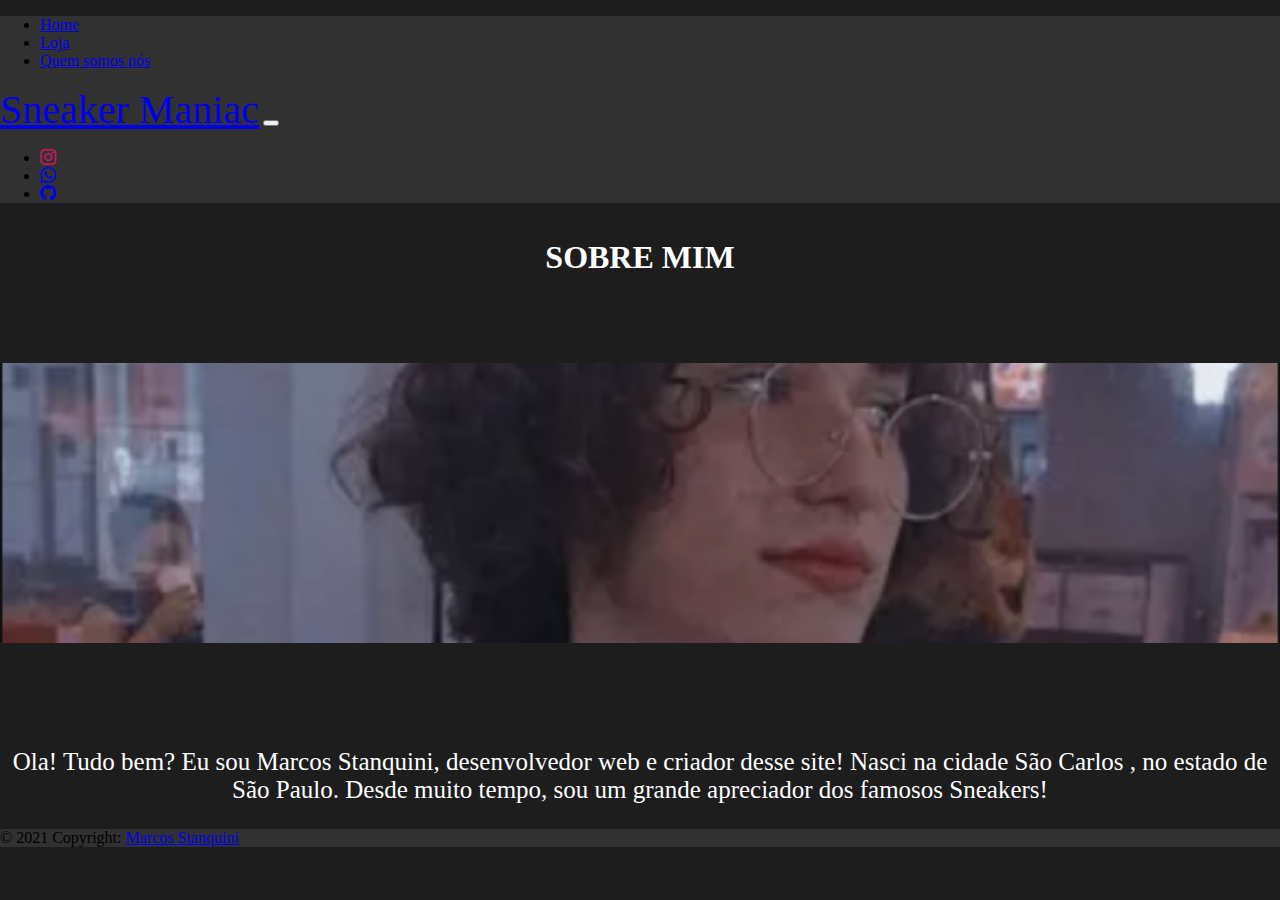
<file: sobre.html>
<!DOCTYPE html>
<html>

<head>
  <title>Sneaker Maniac</title>
  <meta charset="UTF-8">
  <meta http-equiv="X-UA-Compatible" content="IE=edge">
  <meta name="viewport" content="width=device-width, initial-scale=1.0">
  <script src="https://cdn.jsdelivr.net/npm/popper.js@1.16.0/dist/umd/popper.min.js"
    integrity="sha384-Q6E9RHvbIyZFJoft+2mJbHaEWldlvI9IOYy5n3zV9zzTtmI3UksdQRVvoxMfooAo" crossorigin="anonymous">
    </script>
  <script src="https://stackpath.bootstrapcdn.com/bootstrap/5.0.0-alpha1/js/bootstrap.min.js"
    integrity="sha384-oesi62hOLfzrys4LxRF63OJCXdXDipiYWBnvTl9Y9/TRlw5xlKIEHpNyvvDShgf/" crossorigin="anonymous">
    </script>
  <link rel="stylesheet" href="https://stackpath.bootstrapcdn.com/bootstrap/5.0.0-alpha1/css/bootstrap.min.css"
    integrity="sha384-r4NyP46KrjDleawBgD5tp8Y7UzmLA05oM1iAEQ17CSuDqnUK2+k9luXQOfXJCJ4I" crossorigin="anonymous" />
  <link rel="stylesheet" href="assets/css/sobre.css">
  <link rel="stylesheet" href="https://cdn.jsdelivr.net/npm/bootstrap-icons@1.5.0/font/bootstrap-icons.css">
  <link rel="stylesheet" href="https://cdnjs.cloudflare.com/ajax/libs/font-awesome/4.7.0/css/font-awesome.min.css">
  <link rel="icon" type="imagem/png" href="assets/imgs/logo.png" />
</head>

<body>
  <header>
    <!-- Cabeçalho -->
    <nav class="navbar navbar-expand-md navbar-dark ">
      <div class="navbar-collapse collapse w-100 order-1 order-md-0 dual-collapse2">
        <ul class="navbar-nav mr-auto">
          <li class="nav-item active">
            <a class="nav-link text-white ml-3" href="index.html">Home</a>
          </li>
          <li class="nav-item">
            <a class="nav-link text-white" href="loja.html">Loja</a>
          </li>
          <li class="nav-item">
            <a class="nav-link text-white" href="sobre.html">Quem somos nós</a>
          </li>
        </ul>
      </div>
      <div class="mx-auto order-0">
        <a class="navbar-brand mx-auto display-6 fonti" href="index.html"><span class=" fonti">Sneaker <span
              class="text-danger  fonti">Maniac</span></a>
        <button class="navbar-toggler" type="button" data-toggle="collapse" data-target=".dual-collapse2">
          <span class="navbar-toggler-icon"></span>
        </button>
      </div>
      <div class="navbar-collapse collapse w-100 order-3 dual-collapse2">
        <ul class="navbar-nav ml-auto">
          <li class="nav-item">
            <a class="nav-link " target="self" href="https://www.instagram.com/stanquini_marcos/"><i
                class="bi bi-instagram insta"></i></a>
          </li>
          <li class="nav-item" cl>
            <a class="nav-link  text-success " target="self"
              href="https://api.whatsapp.com/send/?phone=%2B5516991466638&text&app_absent=0"><i
                class="bi bi-whatsapp"></i></a>
          </li>
          <li class="nav-item" cl>
            <a class="nav-link  text-white " target="self" href="https://github.com/MarcosStanquini"><i
                class="bi bi-github"></i></a>
          </li>
        </ul>
      </div>

    </nav>
  </header>
  <h1>SOBRE MIM </h1>
  <div class="team-grid">
    <div class="container">
      <div class="row people d-flex justify-content-center">
        <div class="col-md-4 col-lg-3 item">
          <div class="box" style="background-image:url(assets/imgs/marcos.png)">
            <div class="cover">
              <h3 class="name">Marcos Stanquini</h3>
              <p class="title">Web Developer</p>
              <div class="social"><a href="#"><i class="fa fa-facebook-official"></i></a><a
                  href="https://twitter.com/Stanquinii"><i class="fa fa-twitter"></i></a><a
                  href="https://www.instagram.com/stanquini_marcos/"><i class="fa fa-instagram"></i></a></div>
            </div>
          </div>
        </div>
      </div>
    </div>
    <p class="text-justify"> Ola! Tudo bem? Eu sou Marcos Stanquini, desenvolvedor web e criador desse site!
      Nasci na cidade <span class="text-danger">São Carlos </span>, no estado de São Paulo. Desde muito tempo, sou um
      grande apreciador dos famosos <span class="text-danger">Sneakers!
      </span>

    </p>


    <footer class="text-center text-white" style="background-color: rgba(49, 49, 49);">
      <!-- Grid container -->
      <div class="container p-4"></div>
      <!-- Grid container -->
      <!-- Copyright -->
      <div class="text-center p-3" style="background-color: rgba(49, 49, 49);">
        © 2021 Copyright:
        <a class="text-white" href="https://www.instagram.com/stanquini_marcos/">Marcos Stanquini</a>
      </div>
      <!-- Copyright -->

    </footer>

    <script src="https://cdn.jsdelivr.net/npm/popper.js@1.16.0/dist/umd/popper.min.js"
      integrity="sha384-Q6E9RHvbIyZFJoft+2mJbHaEWldlvI9IOYy5n3zV9zzTtmI3UksdQRVvoxMfooAo"
      crossorigin="anonymous"></script>
    <script src="https://stackpath.bootstrapcdn.com/bootstrap/5.0.0-alpha1/js/bootstrap.min.js"
      integrity="sha384-oesi62hOLfzrys4LxRF63OJCXdXDipiYWBnvTl9Y9/TRlw5xlKIEHpNyvvDShgf/"
      crossorigin="anonymous"></script>
</body>

</html>
</file>
<file: assets/css/sobre.css>
body{
    background-color: rgb(29, 29, 29);
    margin: 0;
    padding: 0;

}
.fonti{
    font-family: 'Franklin Gothic Medium';
    font-size: 40px;
}

h1{
    padding: 15px;
    text-align: center;
    color: rgb(255, 255, 255);
}
.marcos {
    display: block;
    margin-left: auto;
    margin-right: auto;
    width: 400px;
    height: 400px;
    }
p{
        color:rgb(255, 255, 255);
        text-align: center;
        font-size: 25px;
}
nav{
    background-color: rgb(49, 49, 49);
    

}
.insta{
    color: rgb(207, 23, 100);
}


p {
    color: #fff
}

h2 {
    font-weight: bold;
    margin-bottom: 40px;
    padding-top: 40px;
    color: #fff
}

@media (max-width:767px) {
    h2 {
        margin-bottom: 25px;
        padding-top: 25px;
        font-size: 24px
    }
}

.intro {
    font-size: 16px;
    max-width: 500px;
    margin: 0 auto
}

.intro p {
    margin-bottom: 0
}

.people {
    padding: 50px 0;
    cursor: pointer
}

.item {
    margin-bottom: 30px
}

.item .box {
    text-align: center;
    background-repeat: no-repeat;
    background-size: cover;
    background-position: center;
    height: 280px;
    position: relative;
    overflow: hidden
}

.item .cover {
    position: absolute;
    top: 0;
    left: 0;
    width: 100%;
    height: 100%;
    background-color: rgba(255, 83, 31, 0.75);
    transition: opacity 0.15s ease-in;
    opacity: 0;
    padding-top: 80px;
    color: #fff;
    text-shadow: 1px 1px 1px rgba(0, 0, 0, 0.15)
}

.item:hover .cover {
    opacity: 1
}

.item .name {
    font-weight: bold;
    margin-bottom: 8px
}

.item .title {
    text-transform: uppercase;
    font-weight: bold;
    color: #bbd8fb;
    letter-spacing: 2px;
    font-size: 13px;
    margin-bottom: 20px
}

.social {
    font-size: 18px
}

.social a {
    color: inherit;
    margin: 0 10px;
    display: inline-block;
    opacity: 0.7
}

.social a:hover {
    opacity: 1
}
</file>
